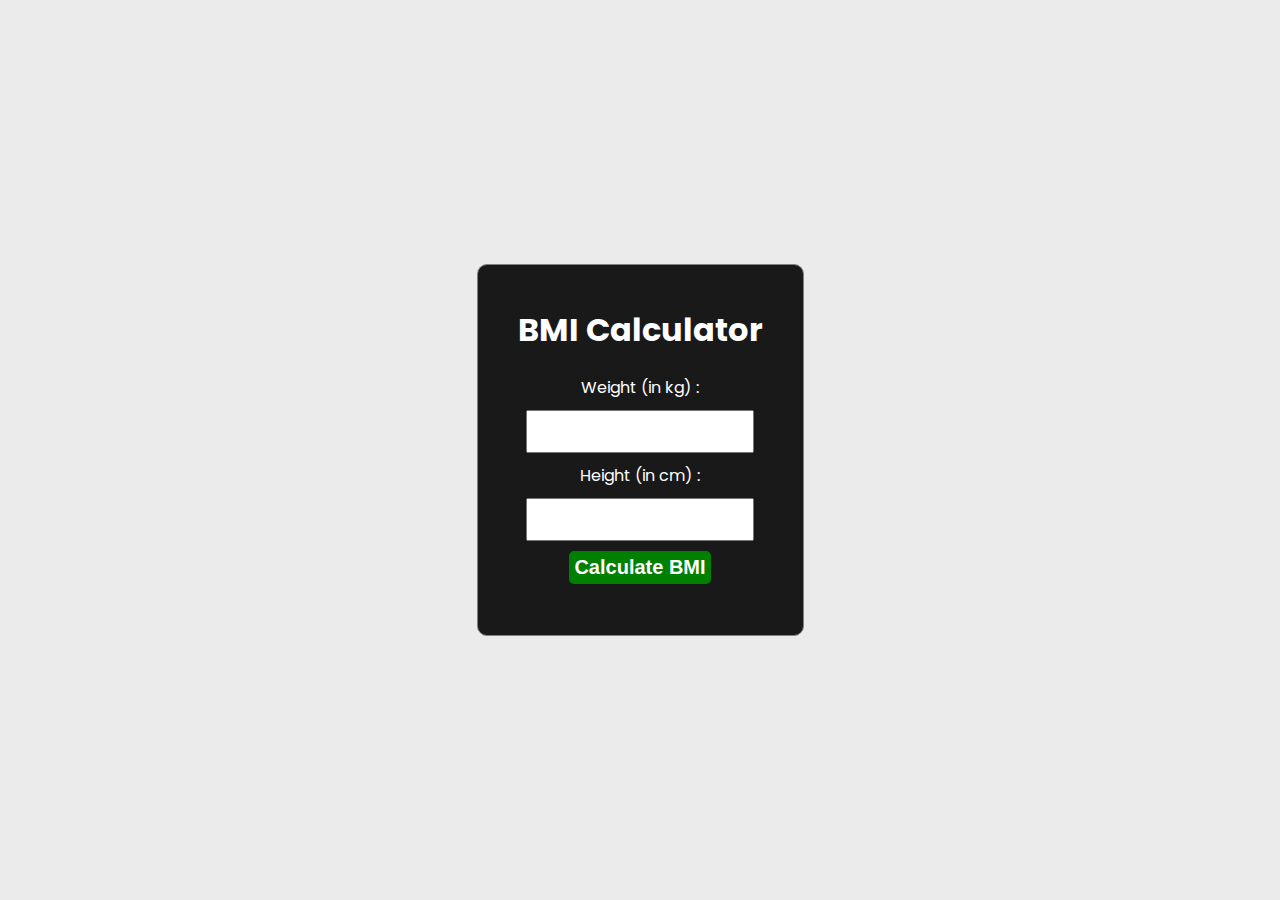
<file: index.html>
<!DOCTYPE html>
<html lang="en">
<head>
    <meta charset="UTF-8">
    <meta name="viewport" content="width=device-width, initial-scale=1.0">
    <title>BMI calculator</title>
    <link rel="stylesheet" href="style.css">
</head>
<body>

    <div class="calculator">
        <h1>BMI Calculator</h1>
        <label for="weight">Weight (in kg) :</label><br/>
        <input type="number" id="weight"><br/>

        <label for="height">Height (in cm) :</label><br/>
        <input type="number" id="height"><br/>

        <button onclick="calculateBMI()">Calculate BMI</button>

        <div id="result"></div>

    </div>
    

    <script src="script.js"></script>
</body>
</html>
</file>
<file: style.css>
@import url('https://fonts.googleapis.com/css2?family=Poppins:ital,wght@0,100;0,200;0,300;0,400;0,500;0,600;0,700;0,800;0,900;1,100;1,200;1,300;1,400;1,500;1,600;1,700;1,800;1,900&display=swap');

body{
    margin: 0 ;
    padding: 0 ;
    display: flex;
    justify-content: center;
    align-items: center;
    height: 100vh;
    font-family: poppins;
    background-color: #ebebeb;
}

.calculator{
    border: 1px solid grey;
    border-radius: 10px;
    padding: 20px;
    text-align: center;
    background-color: #191919 ;
}

h1{
    color: white;
}

label{
    color: white;
}

input{
    width: 80%;
    padding: 8px;
    font-size: 20px;
    box-sizing: border-box;
    margin-bottom: 10px;
    margin-top: 10px;
}

button{
    background-color: green;
    color: white;
    border: none;
    padding: 5px;
    font-size: 20px;
    border-radius: 5px;
    font-weight: bold;
    cursor: pointer;
}

button:hover{
    background-color: white ;
    color: black;
}

#result{
    margin-top: 15px;
    border-radius: 4px;
    padding: 8px;
    color: white;
}
</file>
